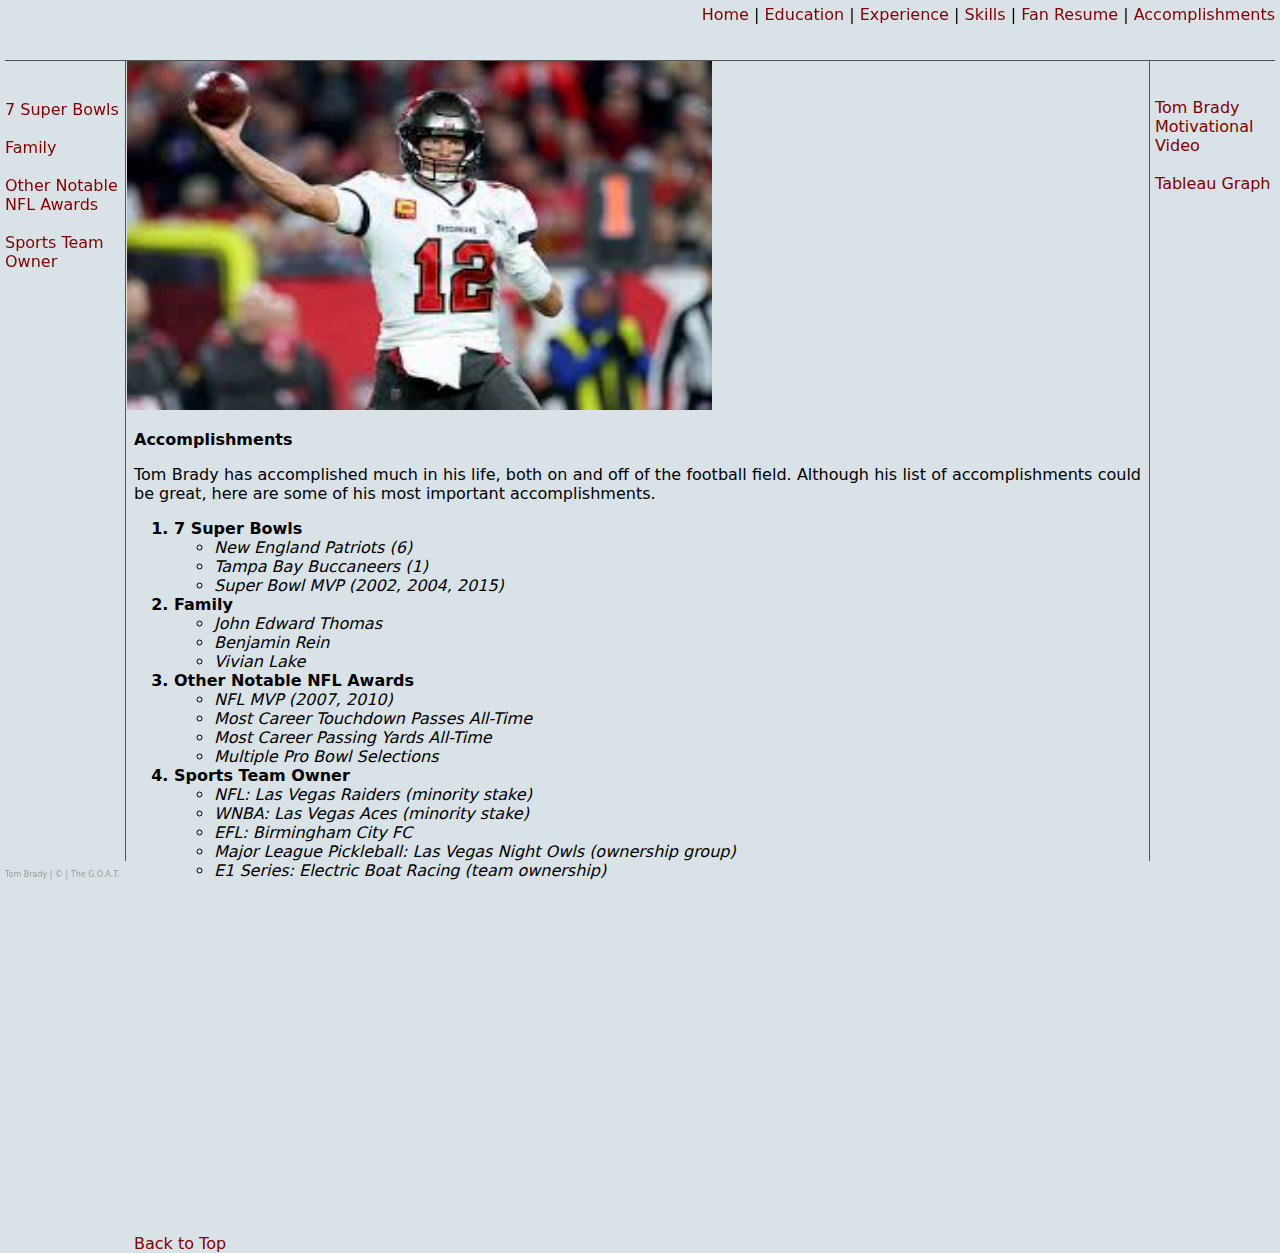
<file: Accomplishments.html>
<!DOCTYPE html>
<html lang="en">
<head>
    <meta charset="UTF-8">
    <meta name="viewport" content="width=device-width, initial-scale=1.0">
    <title>Tom Brady's Accomplishments</title>
    <link rel="stylesheet" href="css/TomStyles.css">
    <link rel="stylesheet" href="css/TomLayoutStyles.css">
</head>
<body>
    <div class="common header">
        
        <span class="subheader">
            <a href="index.html" id="top">Home</a> |
            <a href="Education.html">Education</a> |
            <a href="Experience.html">Experience</a> |
            <a href="Skills.html">Skills</a> |
            <a href="Fan Resume.html">Fan Resume</a> |
            <a href="#">Accomplishments</a>
        </span>
        
    </div>

    <div class="common TomPic">
        <img src="Images/Tom Brady Resume Cover.jpeg" height="350px" width="585px" alt="Tom Brady"> 

    </div>

    <div class="common leftmenu">
        <a href="#sb">7 Super Bowls</a> <br><br>
        <a href="#fam">Family</a> <br><br>
        <a href="#nfla">Other Notable NFL Awards</a> <br><br>
        <a href="#sto">Sports Team Owner</a> <br><br>
    </div>

    <div class="common mainbody">
        <p><b>Accomplishments</b></p>
        <p class="justify"> Tom Brady has accomplished much in his life, both on and off of the football field. Although his list of accomplishments could be great, here are some of his most important accomplishments.</p>

        <ol>
            <li id="sb" class="ListHeading">7 Super Bowls
                <ul>
                    <li>New England Patriots (6)</li>
                    <li>Tampa Bay Buccaneers (1)</li>
                    <li>Super Bowl MVP (2002, 2004, 2015)</li>
                </ul>
            </li>
            <li id="fam" class="ListHeading">Family
                <ul>
                    <li>John Edward Thomas</li>
                    <li>Benjamin Rein</li>
                    <li>Vivian Lake</li>
                </ul>
            </li>
            <li id="nfla" class="ListHeading">Other Notable NFL Awards
                <ul>
                    <li>NFL MVP (2007, 2010)</li>
                    <li>Most Career Touchdown Passes All-Time</li>
                    <li>Most Career Passing Yards All-Time</li>
                    <li>Multiple Pro Bowl Selections</li>
                </ul>
            </li>
            <li id="sto" class="ListHeading">Sports Team Owner
                <ul>
                    <li>NFL: Las Vegas Raiders (minority stake)</li>
                    <li>WNBA: Las Vegas Aces (minority stake)</li>
                    <li>EFL: Birmingham City FC</li>
                    <li>Major League Pickleball: Las Vegas Night Owls (ownership group)</li>
                    <li>E1 Series: Electric Boat Racing (team ownership)</li>
                </ul>


            </li>
        </ol>

        <iframe id="you" width="560" height="315" src="https://www.youtube.com/embed/FnS6sFIs5Tg?si=9gcwxBtMqiWpeczc" title="YouTube Video" frameborder="0" allow="accelerometer; autoplay; clipboard-write; encrypted-media; gyroscope; picture-in-picture; web-share" referrerpolicy="strict-origin-when-cross-origin" allowfullscreen></iframe>
        <br>
        <br>
        <div class='tableauPlaceholder' id='viz1712939052925' style='position: relative'><noscript><a href='#'><img alt='Which Countries Spend More Than 14% of GDP on Healthcare? ' src='https:&#47;&#47;public.tableau.com&#47;static&#47;images&#47;To&#47;TomBradyWebPage&#47;CareSpend&#47;1_rss.png' style='border: none' /></a></noscript><object class='tableauViz'  style='display:none;'><param name='host_url' value='https%3A%2F%2Fpublic.tableau.com%2F' /> <param name='embed_code_version' value='3' /> <param name='site_root' value='' /><param name='name' value='TomBradyWebPage&#47;CareSpend' /><param name='tabs' value='no' /><param name='toolbar' value='yes' /><param name='static_image' value='https:&#47;&#47;public.tableau.com&#47;static&#47;images&#47;To&#47;TomBradyWebPage&#47;CareSpend&#47;1.png' /> <param name='animate_transition' value='yes' /><param name='display_static_image' value='yes' /><param name='display_spinner' value='yes' /><param name='display_overlay' value='yes' /><param name='display_count' value='yes' /><param name='language' value='en-US' /><param name='filter' value='publish=yes' /></object></div>                <script type='text/javascript'>                    var divElement = document.getElementById('viz1712939052925');                    var vizElement = divElement.getElementsByTagName('object')[0];                    vizElement.style.width='100%';vizElement.style.height=(divElement.offsetWidth*0.75)+'px';                    var scriptElement = document.createElement('script');                    scriptElement.src = 'https://public.tableau.com/javascripts/api/viz_v1.js';                    vizElement.parentNode.insertBefore(scriptElement, vizElement);                </script>
        <a href="#top">Back to Top</a>

    </div>
    <div class="common rightmenu">
        <br><br>
        <a href="#you">Tom Brady Motivational Video</a> <br><br>
        <a href="#viz1712939052925">Tableau Graph</a> <br><br>
    </div>
    <div class="common footer">
        Tom Brady | &copy; | The G.O.A.T.
    </div>

     <br><br>

    

    <br><br>




  


</body>
</html>
</file>
<file: css/TomStyles.css>
body {
    font-family: system-ui, -apple-system, BlinkMacSystemFont, 'Segoe UI', Roboto, Oxygen, Ubuntu, Cantarell, 'Open Sans', 'Helvetica Neue', sans-serif;
    font-size: 16px;
    color: rgb(0, 0, 0);

}
li {
    font-size: 16px;
    font-style: italic;
    font-weight: normal;
}
a {
    color: maroon;
    text-decoration: none;
}
a:hover {
    text-decoration: underline;
}
a:visited {
    color: blue;
}
.ListHeading {
    font-weight: bold;
    font-style: normal;
}
.underline {text-decoration: underline;}
.justify {text-align: justify;}
</file>
<file: css/TomLayoutStyles.css>
body {
    background-color: #d9e2e7;
    font-family: system-ui, -apple-system, BlinkMacSystemFont, 'Segoe UI', Roboto, Oxygen, Ubuntu, Cantarell, 'Open Sans', 'Helvetica Neue', sans-serif;
}

.common {

    position: absolute;
}
.header {
    top: 5px;
    left: 5px;
    right: 5px;
    height: 55px;
    z-index: 2;
    border-bottom: solid 1px #555555;
}

.leftmenu {
    top: 60px;
    left: 5px;
    width: 120px;
    bottom: 39px;
    z-index: 1;
    padding-top: 40px;
    border-right: solid 1px #555555;

}

.TomPic {
    top: 60px;
    left: 127px;
    right: 125px;
    bottom: 414px;

}

.mainbody {
    top: 414px;
    left: 134px;
    right: 134px;
    bottom: 39px;
    padding-right: 5px;

}

.rightmenu {
    top: 60px;
    right: 5px;
    width: 120px;
    bottom: 39px;
    border-left: solid 1px #555555;
    padding-left: 5px;
}

.footer {
    bottom: 5px;
    left: 5px;
    right: 5 px;
    height: 25px;
    font-size: 8px;
    color: #999999;
    text-align: center;
    padding-top: 15px;
    position: fixed;
}

.subheader {
    float: right;
}
</file>
